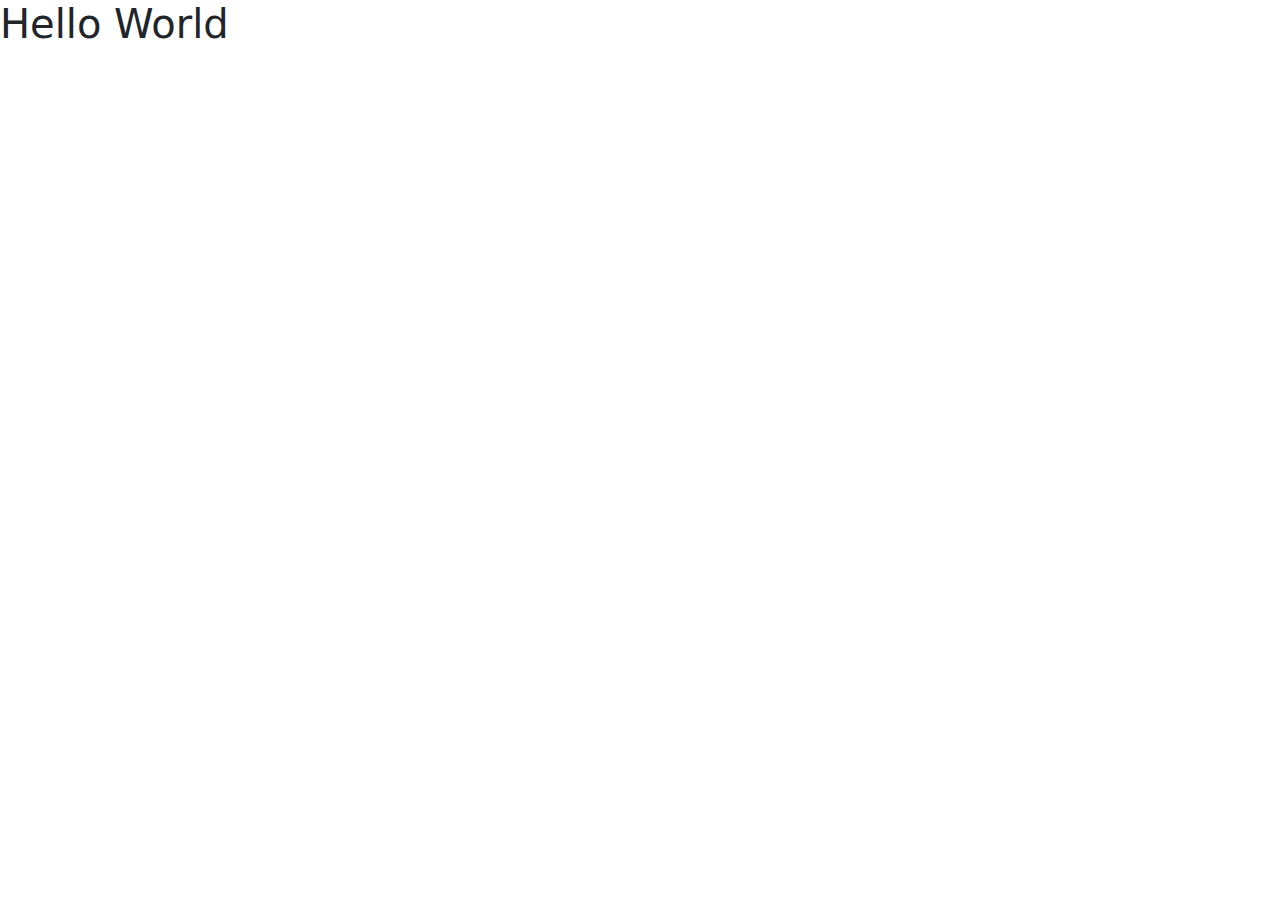
<file: 1_instalacao/1_compilado/index.html>
<!DOCTYPE html>
<html lang="pt-br">

<head>
    <meta charset="UTF-8">
    <meta name="viewport" content="width=device-width, initial-scale=1.0">
    <title>Bootstrap</title>
    <link rel="stylesheet" href="css/bootstrap.css">
</head>

<body>

<h1>Hello World</h1>
<script src="js/bootstrap.bundle.js"></script>
<script src="js/bootstrap.min.js"></script>

</body>

</html>
</file>
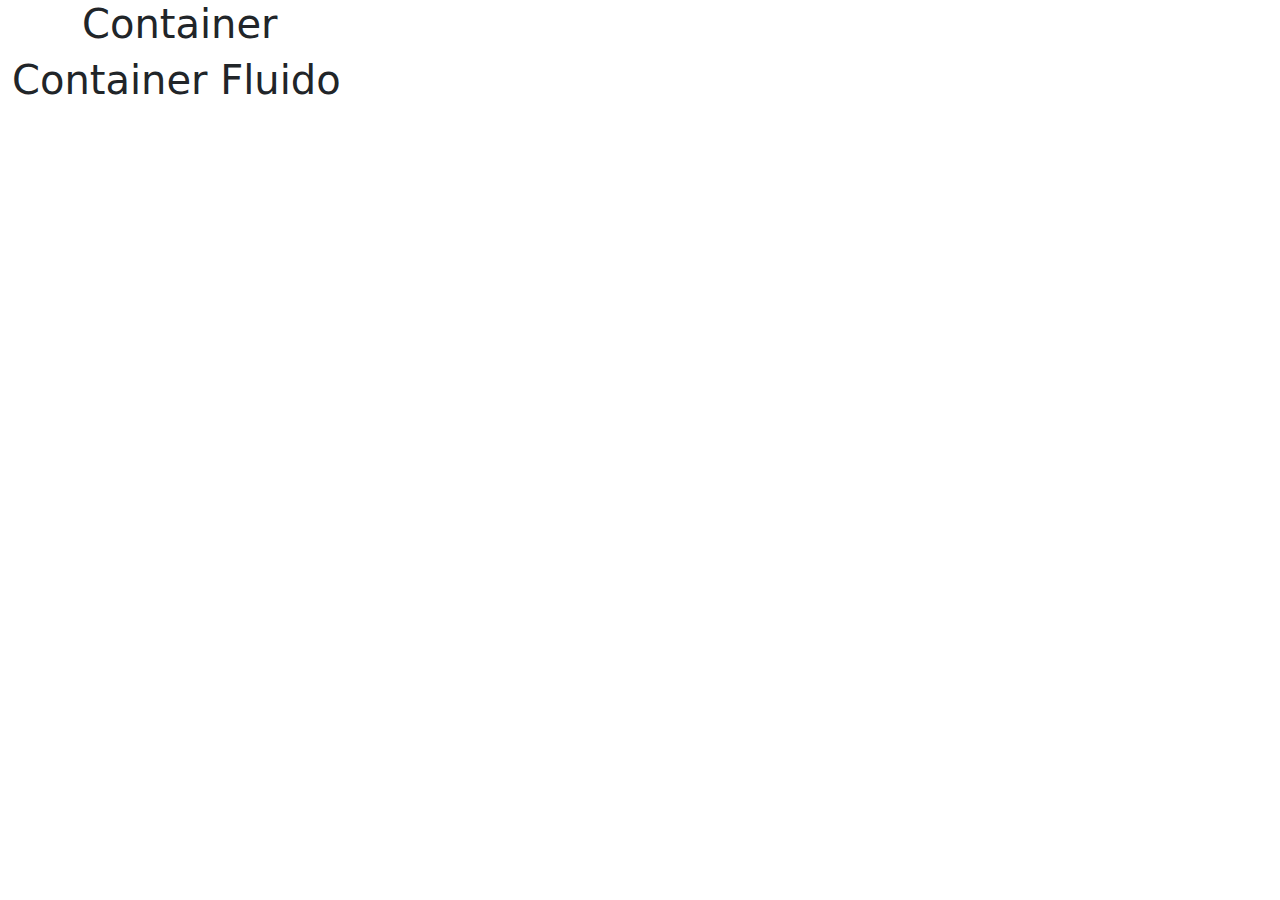
<file: 2_layout/1_container/index.html>
<!DOCTYPE html>
<html lang="pt-br">

<head>
    <meta charset="UTF-8">
    <meta name="viewport" content="width=device-width, initial-scale=1.0">
    <title>Document</title>
    <link href="https://cdn.jsdelivr.net/npm/bootstrap@5.3.3/dist/css/bootstrap.min.css" rel="stylesheet"
        integrity="sha384-QWTKZyjpPEjISv5WaRU9OFeRpok6YctnYmDr5pNlyT2bRjXh0JMhjY6hW+ALEwIH" crossorigin="anonymous">

</head>

<body>

    <div class="container">
        <h1>
            Container
        </h1>
    </div>
    <div class="container-fluid">
        <h1>
            Container Fluido
        </h1>
    </div>

    <script src="https://cdn.jsdelivr.net/npm/bootstrap@5.3.3/dist/js/bootstrap.bundle.min.js"
        integrity="sha384-YvpcrYf0tY3lHB60NNkmXc5s9fDVZLESaAA55NDzOxhy9GkcIdslK1eN7N6jIeHz"
        crossorigin="anonymous"></script>
</body>

</html>
</file>
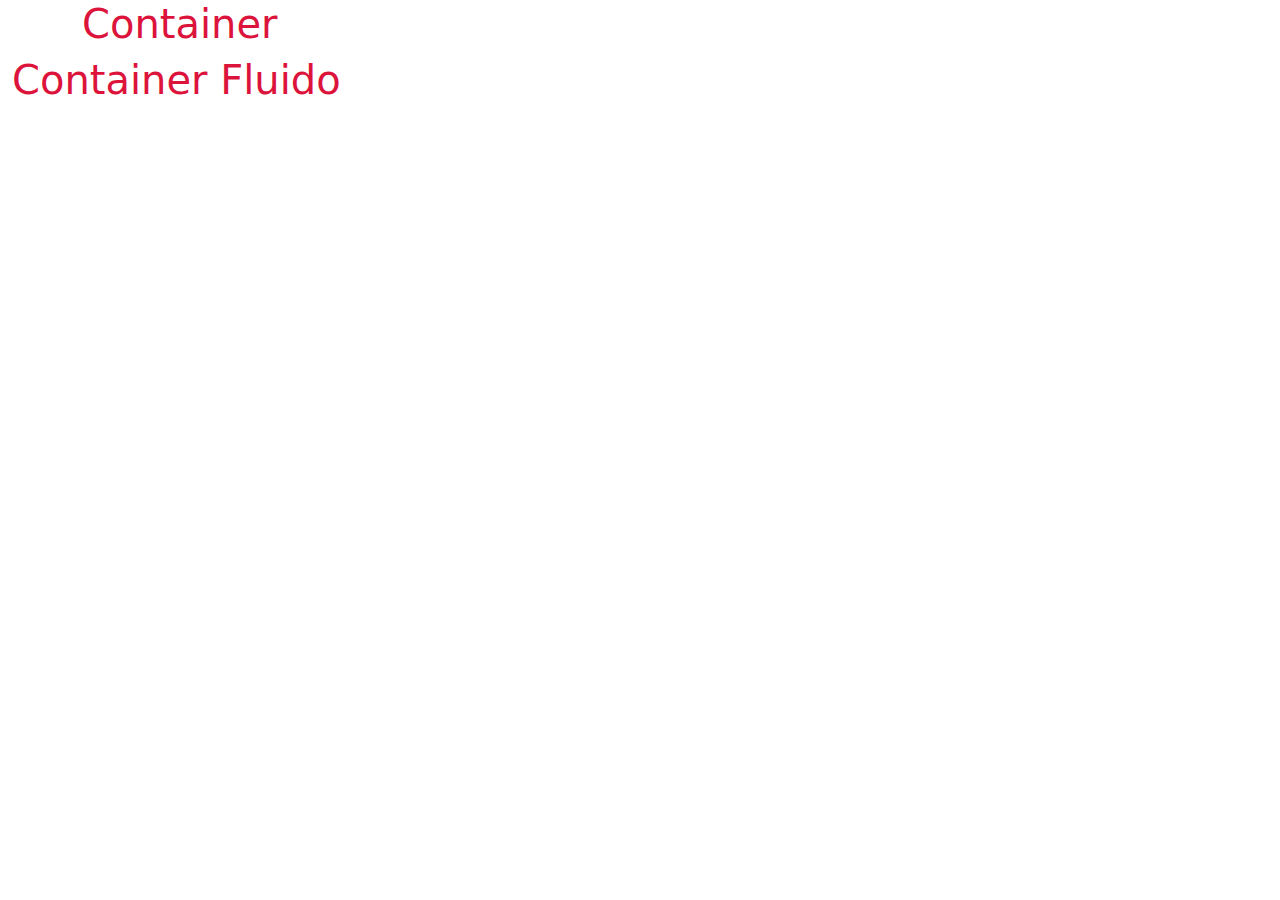
<file: 2_layout/2_mobile_first/index.html>
<!DOCTYPE html>
<html lang="pt-br">

<head>
    <meta charset="UTF-8">
    <meta name="viewport" content="width=device-width, initial-scale=1.0">
    <title>Document</title>
    <link href="https://cdn.jsdelivr.net/npm/bootstrap@5.3.3/dist/css/bootstrap.min.css" rel="stylesheet"
        integrity="sha384-QWTKZyjpPEjISv5WaRU9OFeRpok6YctnYmDr5pNlyT2bRjXh0JMhjY6hW+ALEwIH" crossorigin="anonymous">
    <link rel="stylesheet" href="style.css">

</head>

<body>

    <div class="container">
        <h1>
            Container
        </h1>
    </div>
    <div class="container-fluid">
        <h1>
            Container Fluido
        </h1>
    </div>

    <script src="https://cdn.jsdelivr.net/npm/bootstrap@5.3.3/dist/js/bootstrap.bundle.min.js"
        integrity="sha384-YvpcrYf0tY3lHB60NNkmXc5s9fDVZLESaAA55NDzOxhy9GkcIdslK1eN7N6jIeHz"
        crossorigin="anonymous"></script>
</body>

</html>
</file>
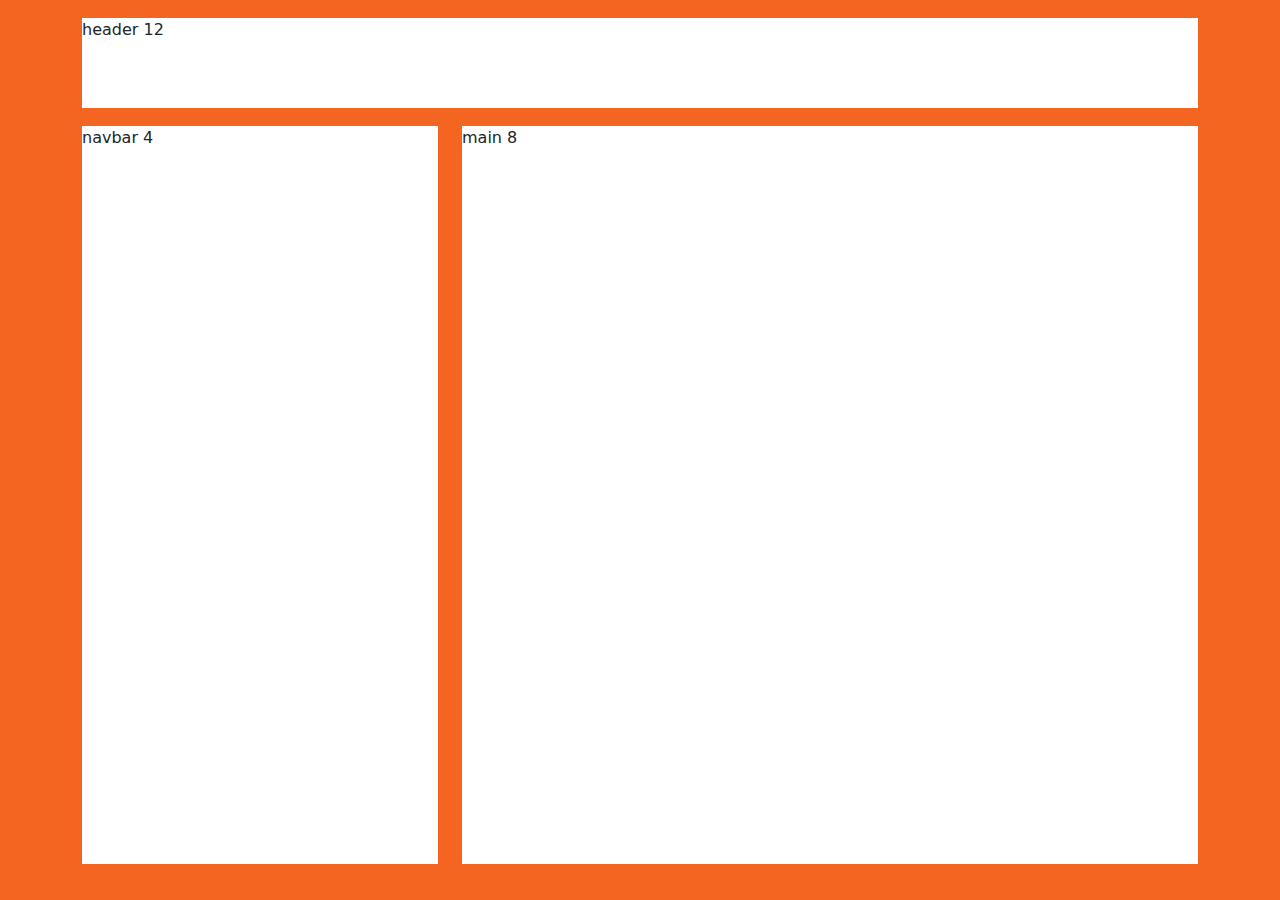
<file: 2_layout/3_grid_system/index.html>
<!DOCTYPE html>
<html lang="pt-br">

<head>
    <meta charset="UTF-8">
    <meta name="viewport" content="width=device-width, initial-scale=1.0">
    <title>Document</title>
    <link href="https://cdn.jsdelivr.net/npm/bootstrap@5.3.3/dist/css/bootstrap.min.css" rel="stylesheet"
        integrity="sha384-QWTKZyjpPEjISv5WaRU9OFeRpok6YctnYmDr5pNlyT2bRjXh0JMhjY6hW+ALEwIH" crossorigin="anonymous">
    <link rel="stylesheet" href="style.css">

</head>

<body>

    <div class="container">
        <div class="row">
            <div class="col-12">
                <header>
                    header 12
                </header>
            </div>
        </div>
        <div class="row">
            <div class="col-4">
                <nav>navbar 4</nav>
            </div>
            <div class="col-8">
                <main>main 8</main>
            </div>
        </div>
    </div>

    <script src="https://cdn.jsdelivr.net/npm/bootstrap@5.3.3/dist/js/bootstrap.bundle.min.js"
        integrity="sha384-YvpcrYf0tY3lHB60NNkmXc5s9fDVZLESaAA55NDzOxhy9GkcIdslK1eN7N6jIeHz"
        crossorigin="anonymous"></script>
</body>

</html>
</file>
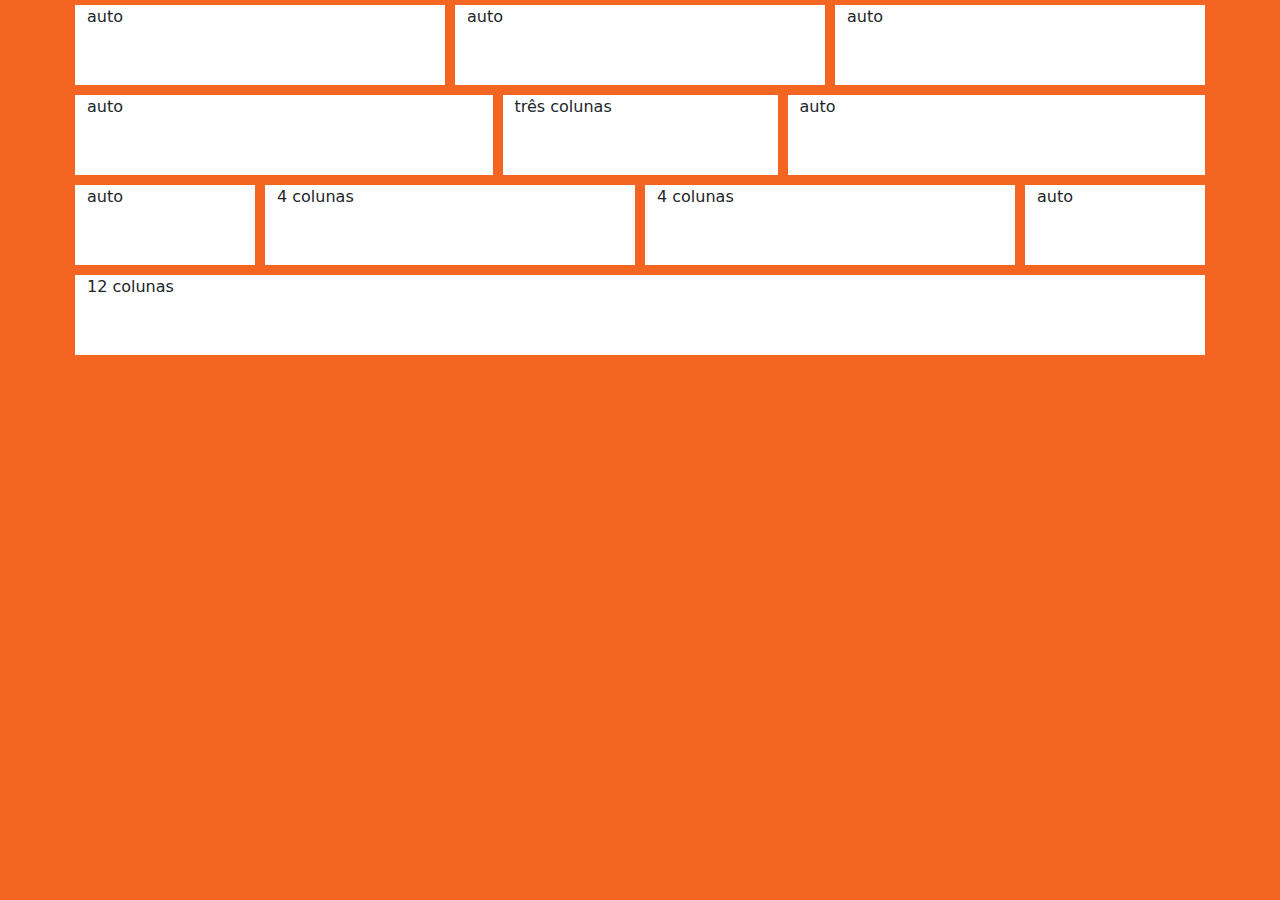
<file: 2_layout/4_grid_system/index.html>
<!DOCTYPE html>
<html lang="pt-br">

<head>
    <meta charset="UTF-8">
    <meta name="viewport" content="width=device-width, initial-scale=1.0">
    <title>Document</title>
    <link href="https://cdn.jsdelivr.net/npm/bootstrap@5.3.3/dist/css/bootstrap.min.css" rel="stylesheet"
        integrity="sha384-QWTKZyjpPEjISv5WaRU9OFeRpok6YctnYmDr5pNlyT2bRjXh0JMhjY6hW+ALEwIH" crossorigin="anonymous">
    <link rel="stylesheet" href="style.css">

</head>

<body>

    <div class="container">

        <div class="row">
            <div class="col">auto</div>
            <div class="col">auto</div>
            <div class="col">auto</div>
        </div>
        <div class="row">
            <div class="col">auto</div>
            <div class="col-3">três colunas</div>
            <div class="col">auto</div>
        </div>
        <div class="row">
            <div class="col">auto</div>
            <div class="col-4">4 colunas</div>
            <div class="col-4">4 colunas</div>
            <div class="col">auto</div>
        </div>
        <div class="row">
            <div class="col-12">12 colunas</div>
        </div>
    </div>

    <script src="https://cdn.jsdelivr.net/npm/bootstrap@5.3.3/dist/js/bootstrap.bundle.min.js"
        integrity="sha384-YvpcrYf0tY3lHB60NNkmXc5s9fDVZLESaAA55NDzOxhy9GkcIdslK1eN7N6jIeHz"
        crossorigin="anonymous"></script>
</body>

</html>
</file>
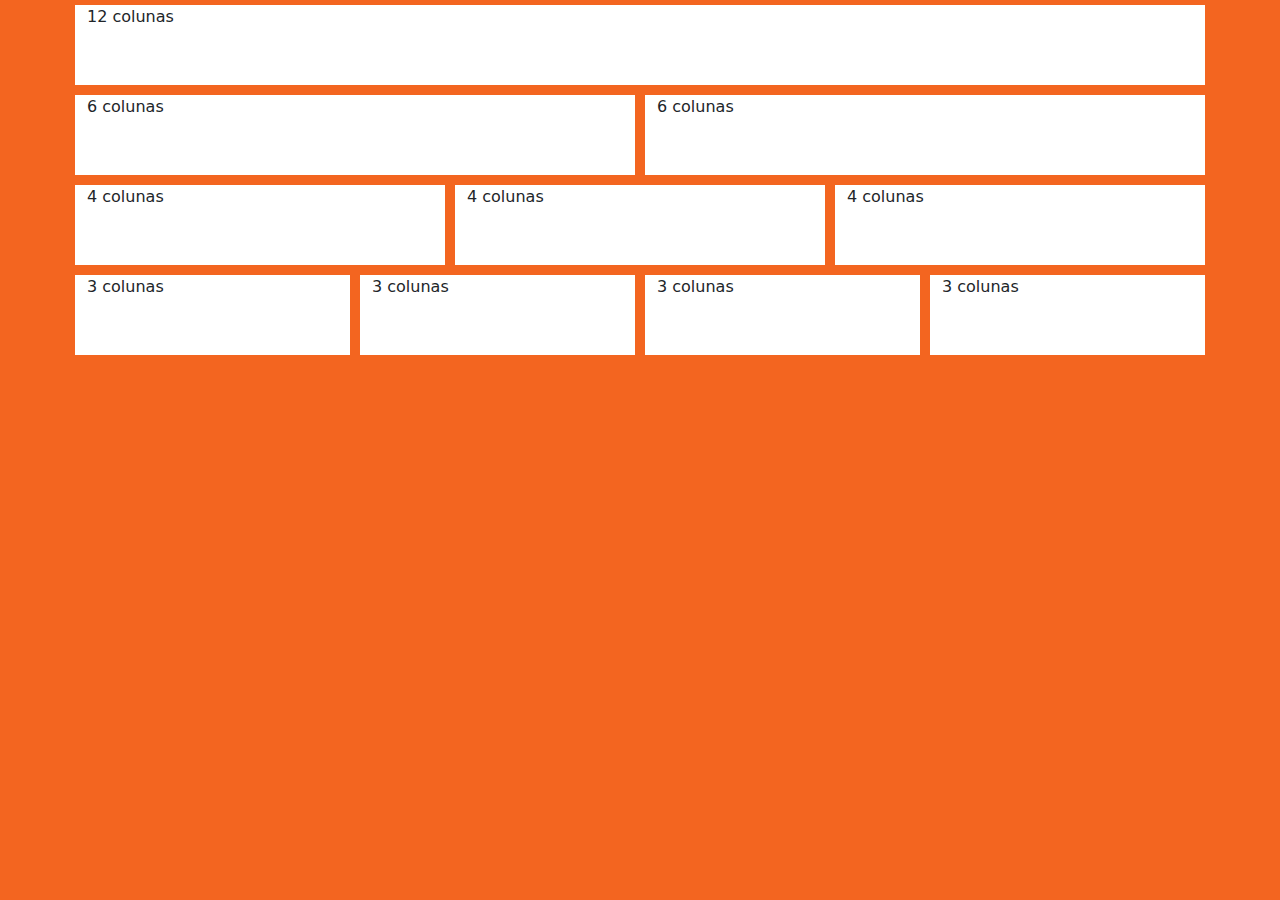
<file: 2_layout/5_grid_system/index.html>
<!DOCTYPE html>
<html lang="pt-br">

<head>
    <meta charset="UTF-8">
    <meta name="viewport" content="width=device-width, initial-scale=1.0">
    <title>Document</title>
    <link href="https://cdn.jsdelivr.net/npm/bootstrap@5.3.3/dist/css/bootstrap.min.css" rel="stylesheet"
        integrity="sha384-QWTKZyjpPEjISv5WaRU9OFeRpok6YctnYmDr5pNlyT2bRjXh0JMhjY6hW+ALEwIH" crossorigin="anonymous">
    <link rel="stylesheet" href="style.css">

</head>

<body>

    <div class="container">

        <div class="row">
            <div class="col-12">12 colunas</div>
        </div>
        <div class="row">
            <div class="col-6">6 colunas</div>
            <div class="col-6">6 colunas</div>
        </div>
        <div class="row">
            <div class="col-4">4 colunas</div>
            <div class="col-4">4 colunas</div>
            <div class="col-4">4 colunas</div>
        </div>
        <div class="row">
            <div class="col-3">3 colunas</div>
            <div class="col-3">3 colunas</div>
            <div class="col-3">3 colunas</div>
            <div class="col-3">3 colunas</div>
        </div>
    </div>

    <script src="https://cdn.jsdelivr.net/npm/bootstrap@5.3.3/dist/js/bootstrap.bundle.min.js"
        integrity="sha384-YvpcrYf0tY3lHB60NNkmXc5s9fDVZLESaAA55NDzOxhy9GkcIdslK1eN7N6jIeHz"
        crossorigin="anonymous"></script>
</body>

</html>
</file>
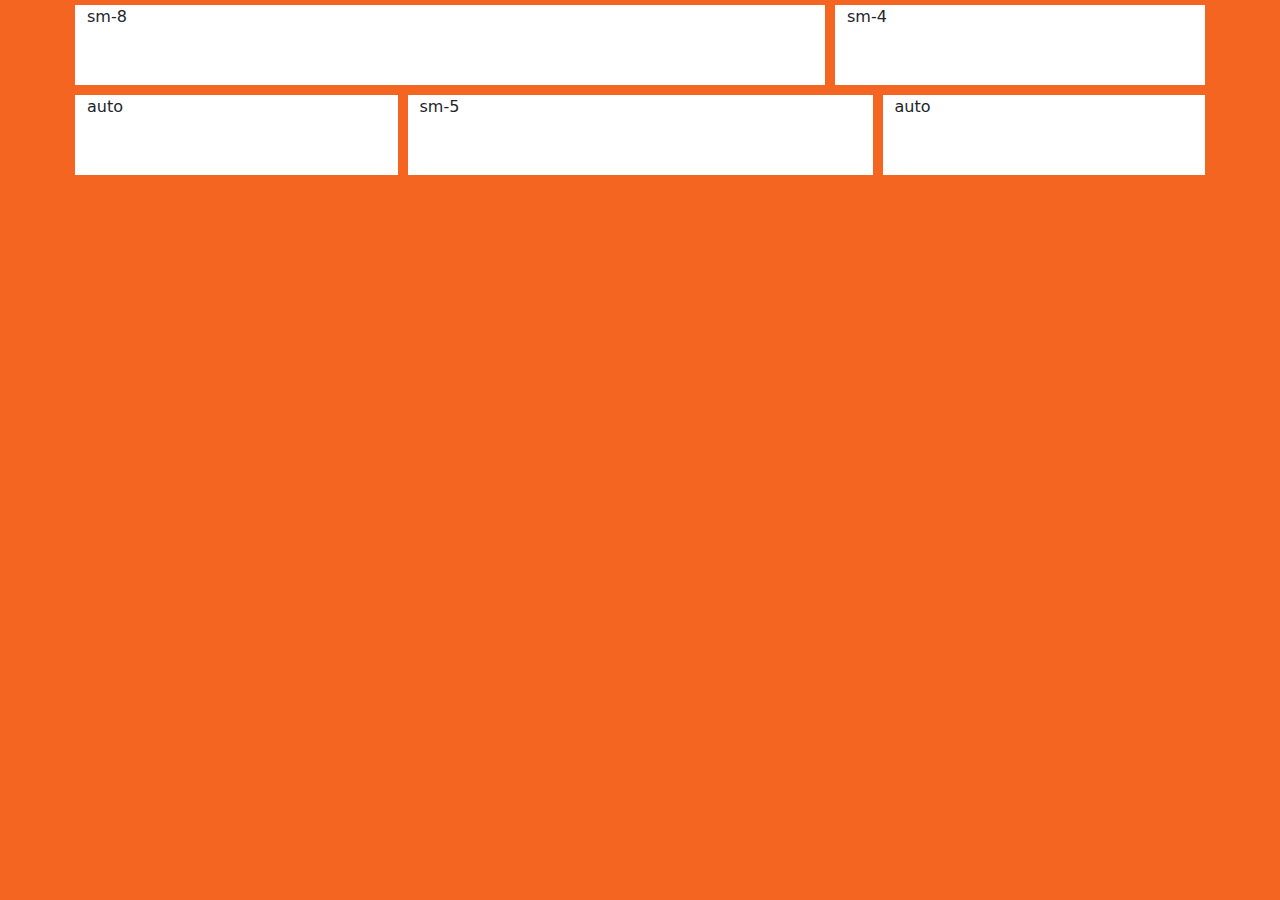
<file: 2_layout/6_grid_system_small/index.html>
<!DOCTYPE html>
<html lang="pt-br">

<head>
    <meta charset="UTF-8">
    <meta name="viewport" content="width=device-width, initial-scale=1.0">
    <title>Document</title>
    <link href="https://cdn.jsdelivr.net/npm/bootstrap@5.3.3/dist/css/bootstrap.min.css" rel="stylesheet"
        integrity="sha384-QWTKZyjpPEjISv5WaRU9OFeRpok6YctnYmDr5pNlyT2bRjXh0JMhjY6hW+ALEwIH" crossorigin="anonymous">
    <link rel="stylesheet" href="style.css">

</head>

<body>

    <div class="container">
<div class="row">
    <div class="col-sm-8">sm-8</div>
    <div class="col-sm-4">sm-4</div>
</div>
<div class="row">
    <div class="col">auto</div>
    <div class="col-sm-5">sm-5</div>
    <div class="col">auto</div>
</div>

    </div>

    <script src="https://cdn.jsdelivr.net/npm/bootstrap@5.3.3/dist/js/bootstrap.bundle.min.js"
        integrity="sha384-YvpcrYf0tY3lHB60NNkmXc5s9fDVZLESaAA55NDzOxhy9GkcIdslK1eN7N6jIeHz"
        crossorigin="anonymous"></script>
</body>

</html>
</file>
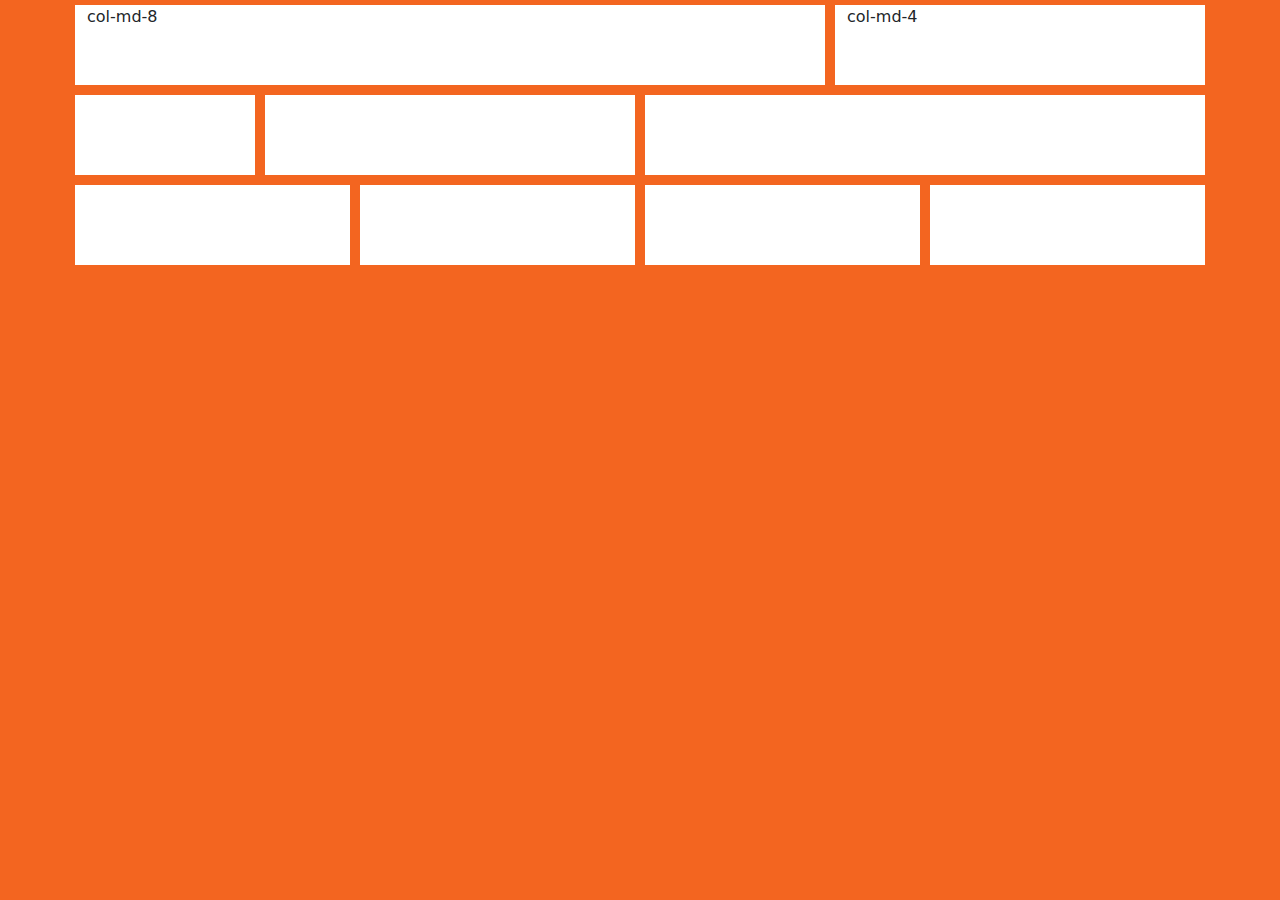
<file: 2_layout/7_grid_system_mobile/index.html>
<!DOCTYPE html>
<html lang="pt-br">

<head>
    <meta charset="UTF-8">
    <meta name="viewport" content="width=device-width, initial-scale=1.0">
    <title>Document</title>
    <link href="https://cdn.jsdelivr.net/npm/bootstrap@5.3.3/dist/css/bootstrap.min.css" rel="stylesheet"
        integrity="sha384-QWTKZyjpPEjISv5WaRU9OFeRpok6YctnYmDr5pNlyT2bRjXh0JMhjY6hW+ALEwIH" crossorigin="anonymous">
    <link rel="stylesheet" href="style.css">

</head>

<body>

    <div class="container">
<div class="row">
    <div class="col col-md-8">col-md-8</div>
    <div class="col col-md-4">col-md-4</div>
</div>
<div class="row">
    <div class="col-5 col-md-2"></div>
    <div class="col-2 col-md-4"></div>
    <div class="col-5 col-md-6"></div>
</div>
<div class="row">
    <div class="col-4 col-sm-2 col-md-3"></div>
    <div class="col-4 col-sm-2 col-md-3"></div>
    <div class="col-2 col-sm-4 col-md-3"></div>
    <div class="col-2 col-sm-4 col-md-3"></div>
</div>
    </div>

    <script src="https://cdn.jsdelivr.net/npm/bootstrap@5.3.3/dist/js/bootstrap.bundle.min.js"
        integrity="sha384-YvpcrYf0tY3lHB60NNkmXc5s9fDVZLESaAA55NDzOxhy9GkcIdslK1eN7N6jIeHz"
        crossorigin="anonymous"></script>
</body>

</html>
</file>
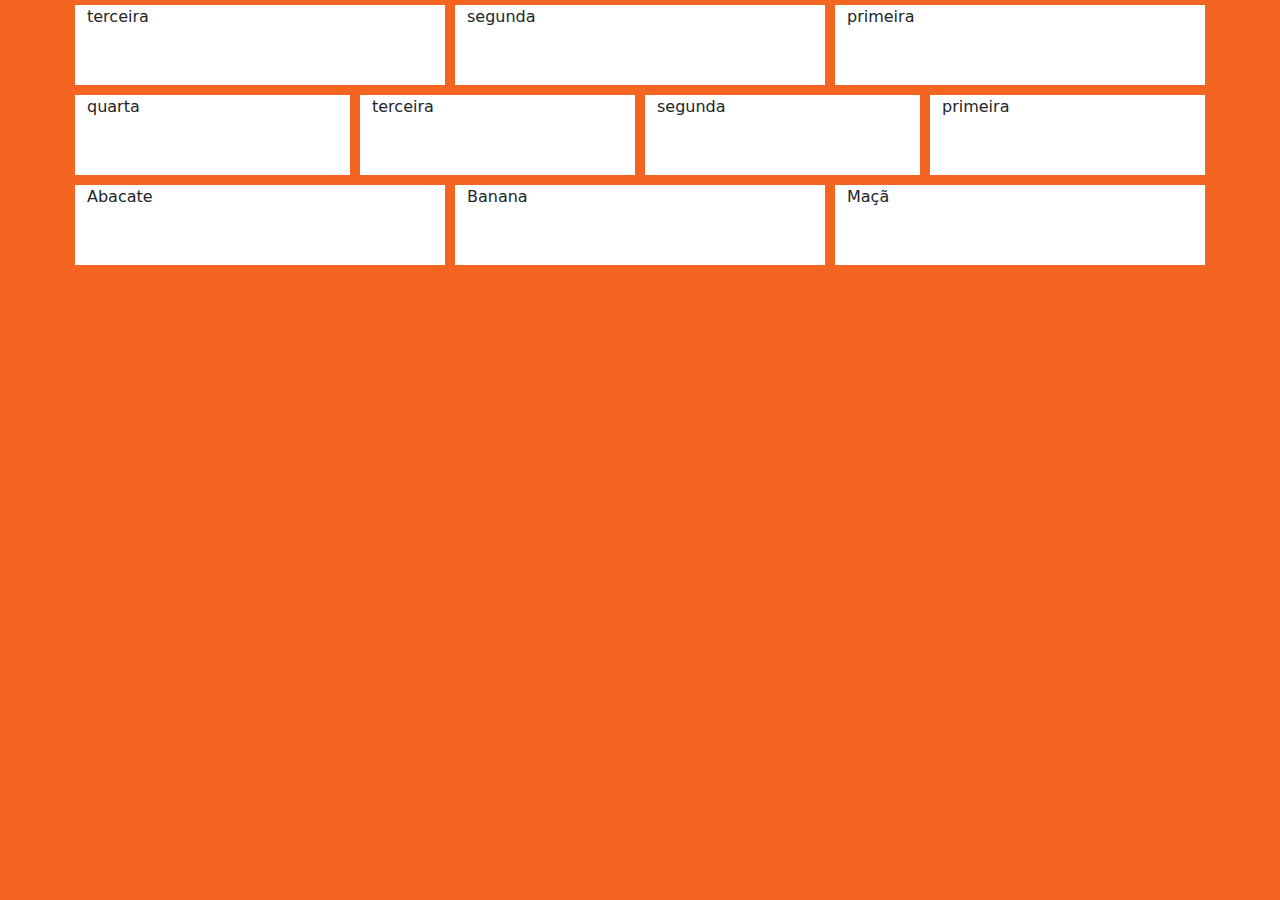
<file: 2_layout/8_grid_system_order/index.html>
<!DOCTYPE html>
<html lang="pt-br">

<head>
    <meta charset="UTF-8">
    <meta name="viewport" content="width=device-width, initial-scale=1.0">
    <title>Document</title>
    <link href="https://cdn.jsdelivr.net/npm/bootstrap@5.3.3/dist/css/bootstrap.min.css" rel="stylesheet"
        integrity="sha384-QWTKZyjpPEjISv5WaRU9OFeRpok6YctnYmDr5pNlyT2bRjXh0JMhjY6hW+ALEwIH" crossorigin="anonymous">
    <link rel="stylesheet" href="style.css">

</head>

<body>

    <div class="container">
        <div class="row">
            <!-- order: ordena a partir da resolução -->
            <div class="col order-sm-3">primeira</div>
            <div class="col order-sm-2">segunda</div>
            <div class="col order-sm-1">terceira</div>
        </div>
        <div class="row">
            <div class="col order-sm-4">primeira</div>
            <div class="col order-sm-3">segunda</div>
            <div class="col order-sm-2">terceira</div>
            <div class="col order-sm-1">quarta</div>
        </div>
        <div class="row">
            <div class="col order-sm-1 order-md-2 order-lg-3">Maçã</div>
            <div class="col order-sm-2 order-md-1 order-lg-2">Banana</div>
            <div class="col order-sm-3 order-md-3 order-lg-1">Abacate</div>
        </div>
    </div>

    <script src="https://cdn.jsdelivr.net/npm/bootstrap@5.3.3/dist/js/bootstrap.bundle.min.js"
        integrity="sha384-YvpcrYf0tY3lHB60NNkmXc5s9fDVZLESaAA55NDzOxhy9GkcIdslK1eN7N6jIeHz"
        crossorigin="anonymous"></script>
</body>

</html>
</file>
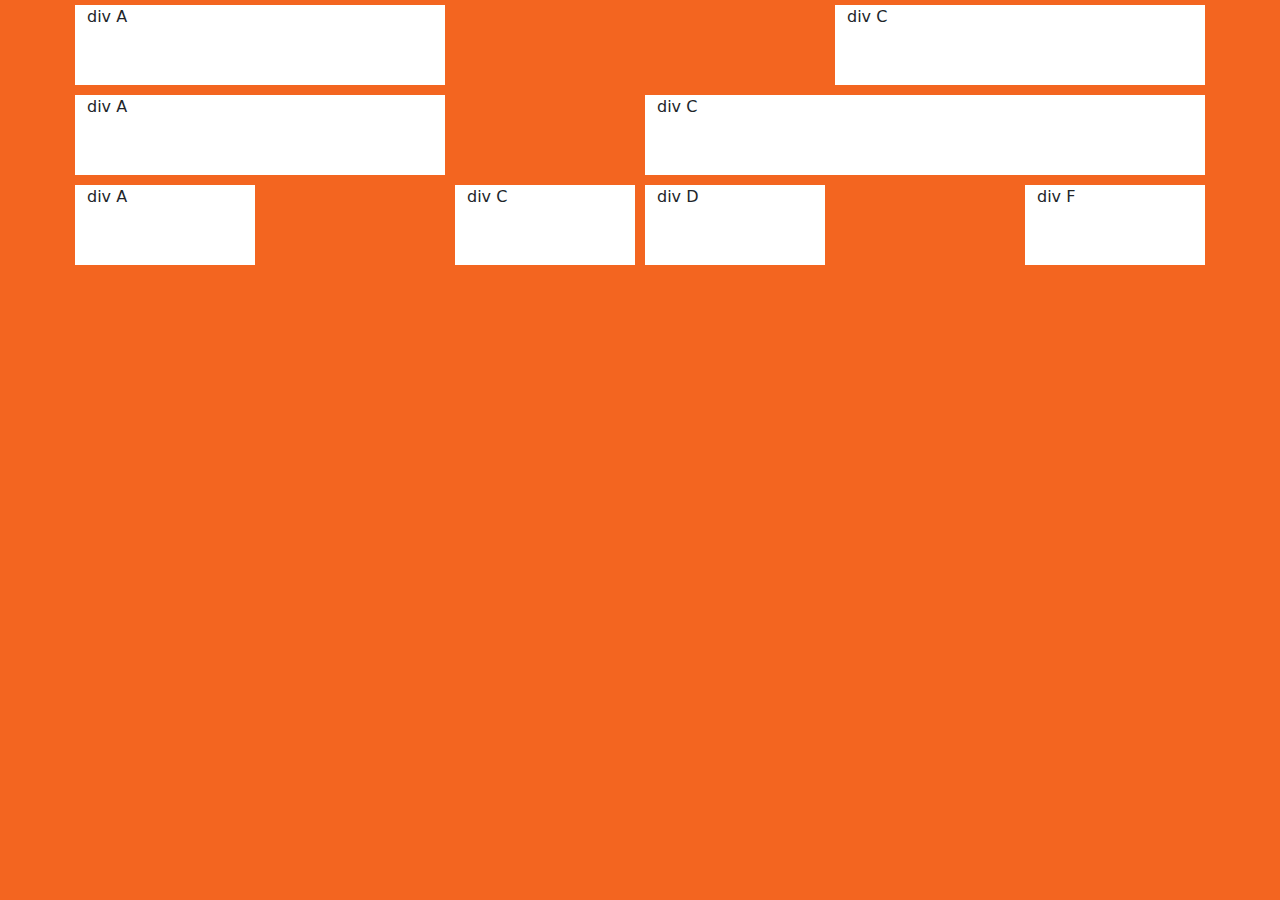
<file: 2_layout/9_grid_system_offset/index.html>
<!DOCTYPE html>
<html lang="pt-br">

<head>
    <meta charset="UTF-8">
    <meta name="viewport" content="width=device-width, initial-scale=1.0">
    <title>Document</title>
    <link href="https://cdn.jsdelivr.net/npm/bootstrap@5.3.3/dist/css/bootstrap.min.css" rel="stylesheet"
        integrity="sha384-QWTKZyjpPEjISv5WaRU9OFeRpok6YctnYmDr5pNlyT2bRjXh0JMhjY6hW+ALEwIH" crossorigin="anonymous">
    <link rel="stylesheet" href="style.css">

</head>

<body>

    <div class="container">
        <!-- offset: ocupa o espaço de uma div fantasma-->
        <div class="row">
            <div class="col-sm-4">div A</div>
            <div class="col-sm-4 offset-sm-4">div C</div>
        </div>
        <div class="row">
            <div class="col-lg-4">div A</div>
            <div class="col-lg-6 offset-2">div C</div>
        </div>
        <div class="row">
            <div class="col-md-2">div A</div>
            <div class="col-md-2 offset-md-2">div C</div>
            <div class="col-md-2">div D</div>
            <div class="col-md-2 offset-md-2">div F</div>

        </div>
    </div>

    <script src="https://cdn.jsdelivr.net/npm/bootstrap@5.3.3/dist/js/bootstrap.bundle.min.js"
        integrity="sha384-YvpcrYf0tY3lHB60NNkmXc5s9fDVZLESaAA55NDzOxhy9GkcIdslK1eN7N6jIeHz"
        crossorigin="anonymous"></script>
</body>

</html>
</file>
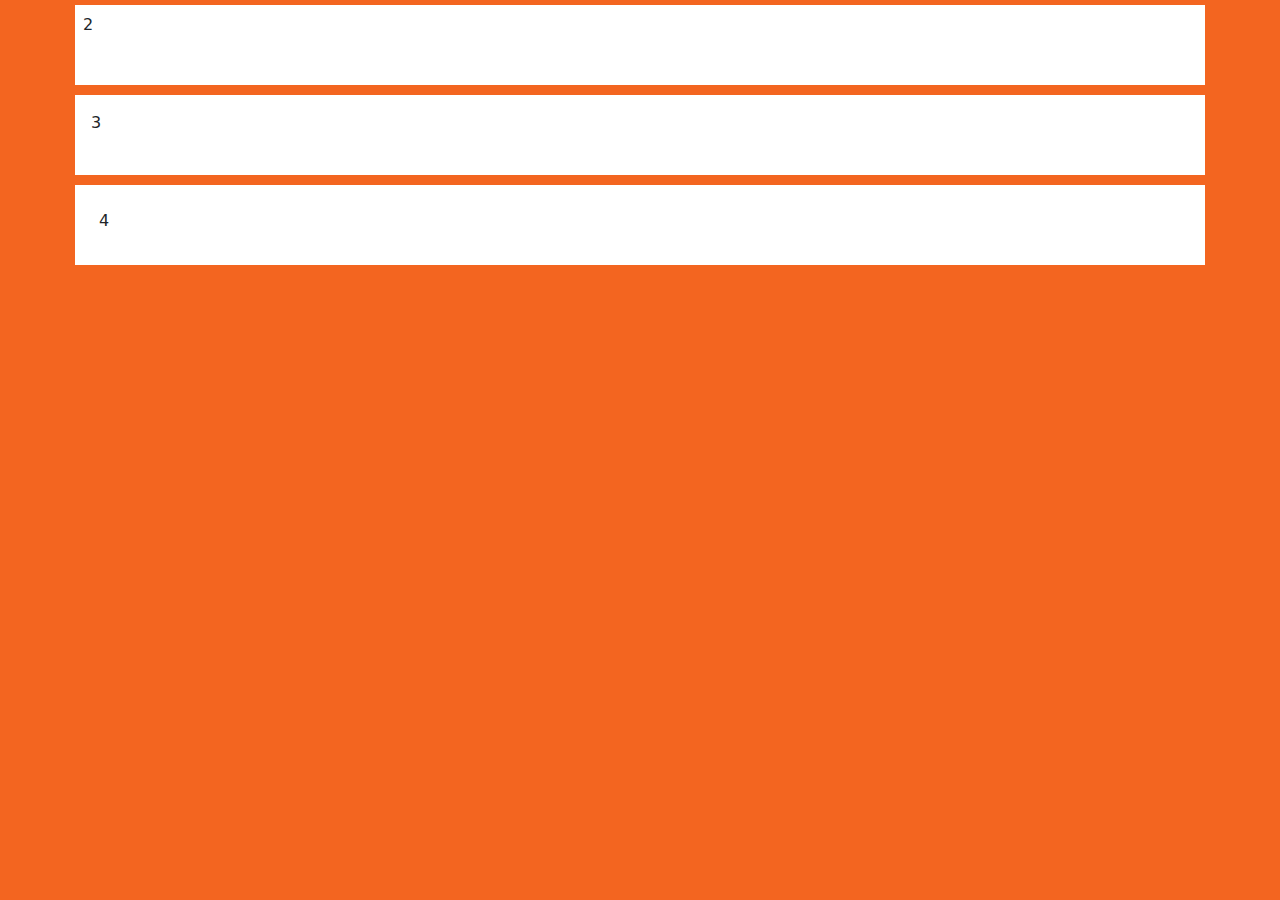
<file: 3_flexbox/1_introducao_flexbox/index.html>
<!DOCTYPE html>
<html lang="pt-br">

<head>
    <meta charset="UTF-8">
    <meta name="viewport" content="width=device-width, initial-scale=1.0">
    <title>Document</title>
    <link href="https://cdn.jsdelivr.net/npm/bootstrap@5.3.3/dist/css/bootstrap.min.css" rel="stylesheet"
        integrity="sha384-QWTKZyjpPEjISv5WaRU9OFeRpok6YctnYmDr5pNlyT2bRjXh0JMhjY6hW+ALEwIH" crossorigin="anonymous">
    <link rel="stylesheet" href="style.css">

</head>

<body>

    <div class="container">
        <div class="d-flex row"><!-- Abre o flexbox -->
            <!-- p: padding espaçamento interno -->
            <div class="p-2">2</div>
            <div class="p-3">3</div>
            <div class="p-4">4</div>
        </div>
    </div>

    <script src="https://cdn.jsdelivr.net/npm/bootstrap@5.3.3/dist/js/bootstrap.bundle.min.js"
        integrity="sha384-YvpcrYf0tY3lHB60NNkmXc5s9fDVZLESaAA55NDzOxhy9GkcIdslK1eN7N6jIeHz"
        crossorigin="anonymous"></script>
</body>

</html>
</file>
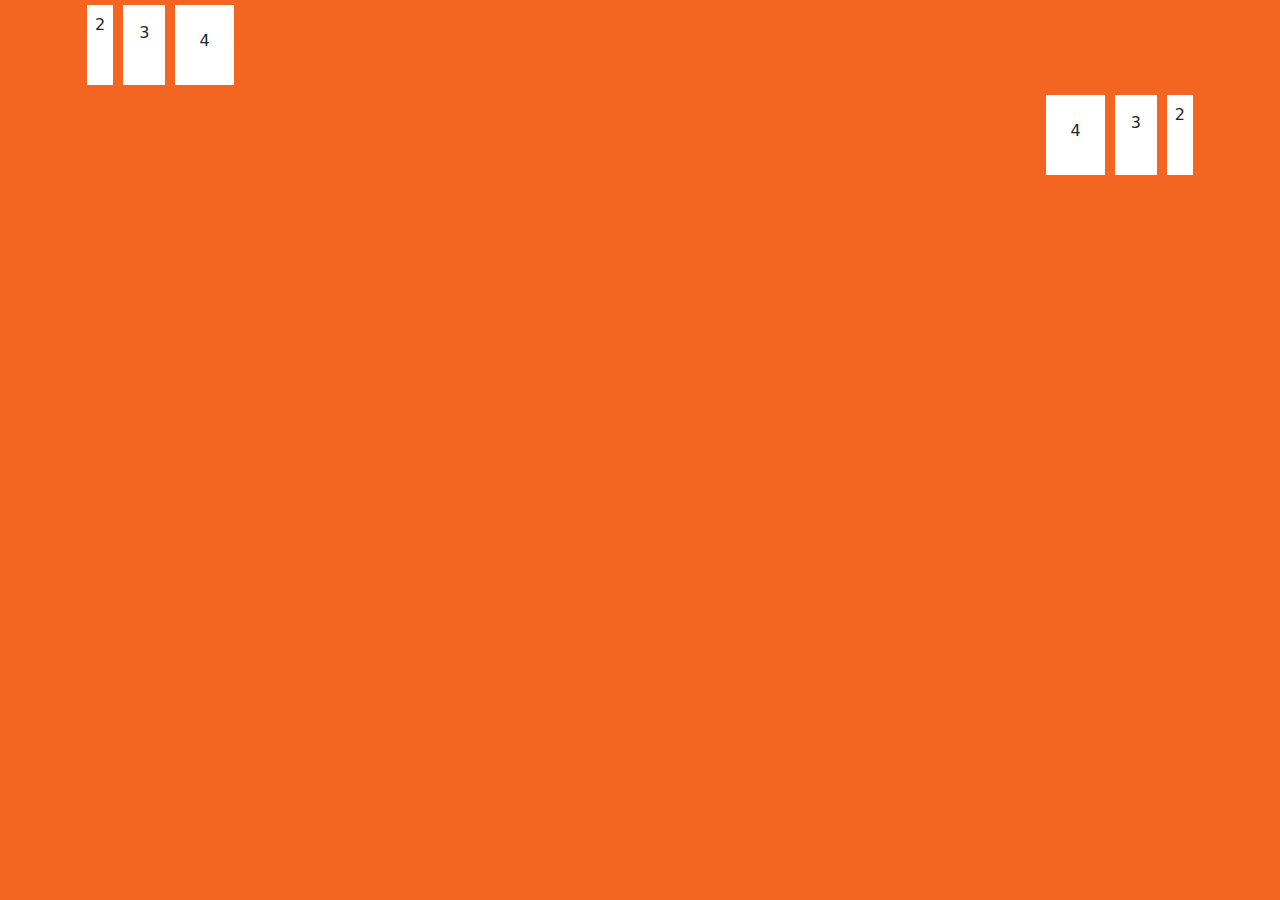
<file: 3_flexbox/2_flexrow_x/index.html>
<!DOCTYPE html>
<html lang="pt-br">

<head>
    <meta charset="UTF-8">
    <meta name="viewport" content="width=device-width, initial-scale=1.0">
    <title>Document</title>
    <link href="https://cdn.jsdelivr.net/npm/bootstrap@5.3.3/dist/css/bootstrap.min.css" rel="stylesheet"
        integrity="sha384-QWTKZyjpPEjISv5WaRU9OFeRpok6YctnYmDr5pNlyT2bRjXh0JMhjY6hW+ALEwIH" crossorigin="anonymous">
    <link rel="stylesheet" href="style.css">

</head>

<body>

    <div class="container">
        <div class="d-flex flex-row">
            <!-- flex row: por padrão alinha para esquerda-->
            <div class="p-2">2</div>
            <div class="p-3">3</div>
            <div class="p-4">4</div>
        </div>
        <div class="d-flex flex-row-reverse">
            <!-- acima da resolução sm ativa o reverse-->
            <div class="p-2">2</div>
            <div class="p-3">3</div>
            <div class="p-4">4</div>
        </div>

    </div>

    <script src="https://cdn.jsdelivr.net/npm/bootstrap@5.3.3/dist/js/bootstrap.bundle.min.js"
        integrity="sha384-YvpcrYf0tY3lHB60NNkmXc5s9fDVZLESaAA55NDzOxhy9GkcIdslK1eN7N6jIeHz"
        crossorigin="anonymous"></script>
</body>

</html>
</file>
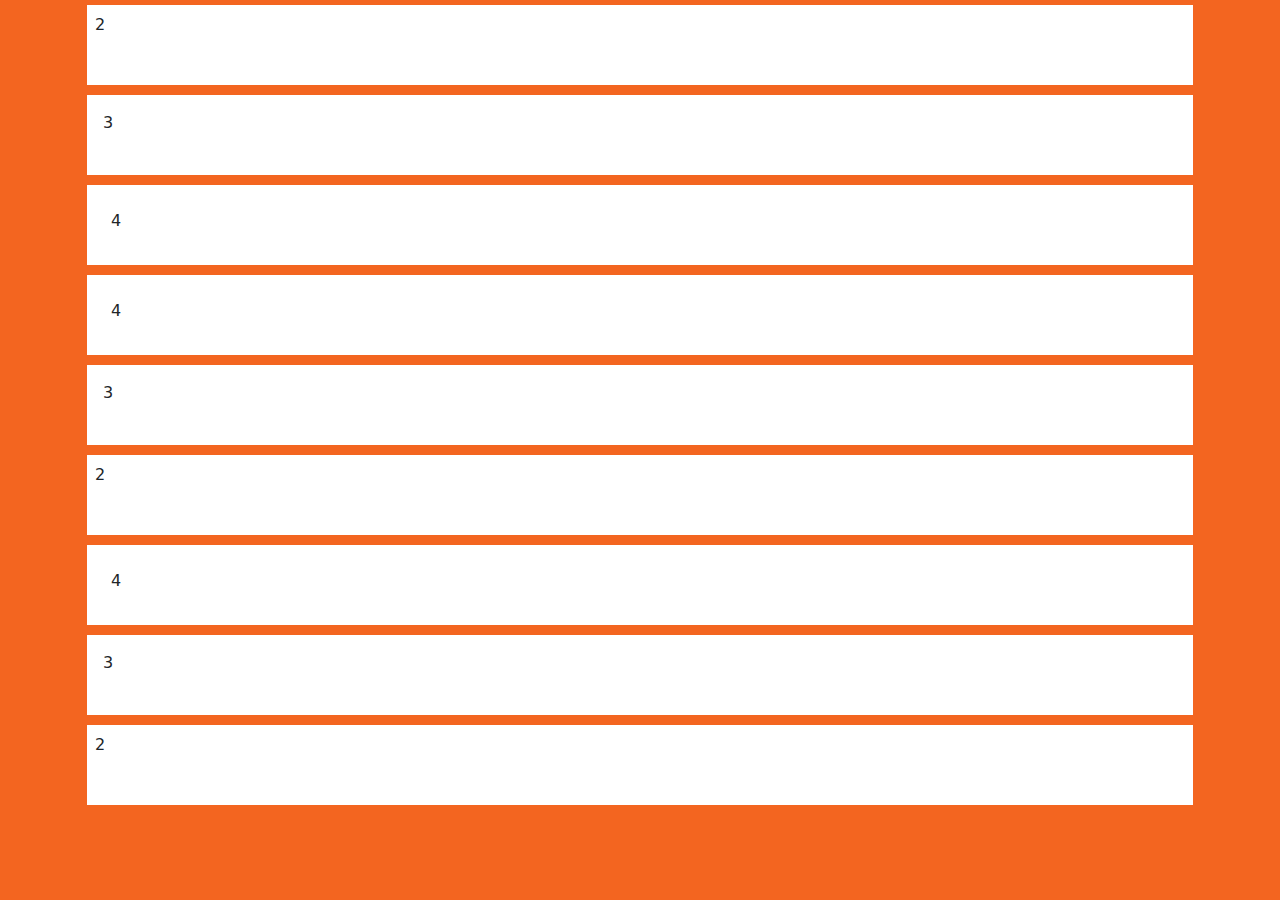
<file: 3_flexbox/3_flexrow_y/index.html>
<!DOCTYPE html>
<html lang="pt-br">

<head>
    <meta charset="UTF-8">
    <meta name="viewport" content="width=device-width, initial-scale=1.0">
    <title>Document</title>
    <link href="https://cdn.jsdelivr.net/npm/bootstrap@5.3.3/dist/css/bootstrap.min.css" rel="stylesheet"
        integrity="sha384-QWTKZyjpPEjISv5WaRU9OFeRpok6YctnYmDr5pNlyT2bRjXh0JMhjY6hW+ALEwIH" crossorigin="anonymous">
    <link rel="stylesheet" href="style.css">

</head>

<body>

    <div class="container">
        <div class="d-flex flex-column">
            <div class="p-2">2</div>
            <div class="p-3">3</div>
            <div class="p-4">4</div>
        </div>
        <div class="d-flex flex-column-reverse">
            <div class="p-2">2</div>
            <div class="p-3">3</div>
            <div class="p-4">4</div>
        </div>
        <div class="d-flex flex-md-column-reverse">
            <div class="p-2">2</div>
            <div class="p-3">3</div>
            <div class="p-4">4</div>
        </div>
    </div>

    <script src="https://cdn.jsdelivr.net/npm/bootstrap@5.3.3/dist/js/bootstrap.bundle.min.js"
        integrity="sha384-YvpcrYf0tY3lHB60NNkmXc5s9fDVZLESaAA55NDzOxhy9GkcIdslK1eN7N6jIeHz"
        crossorigin="anonymous"></script>
</body>

</html>
</file>
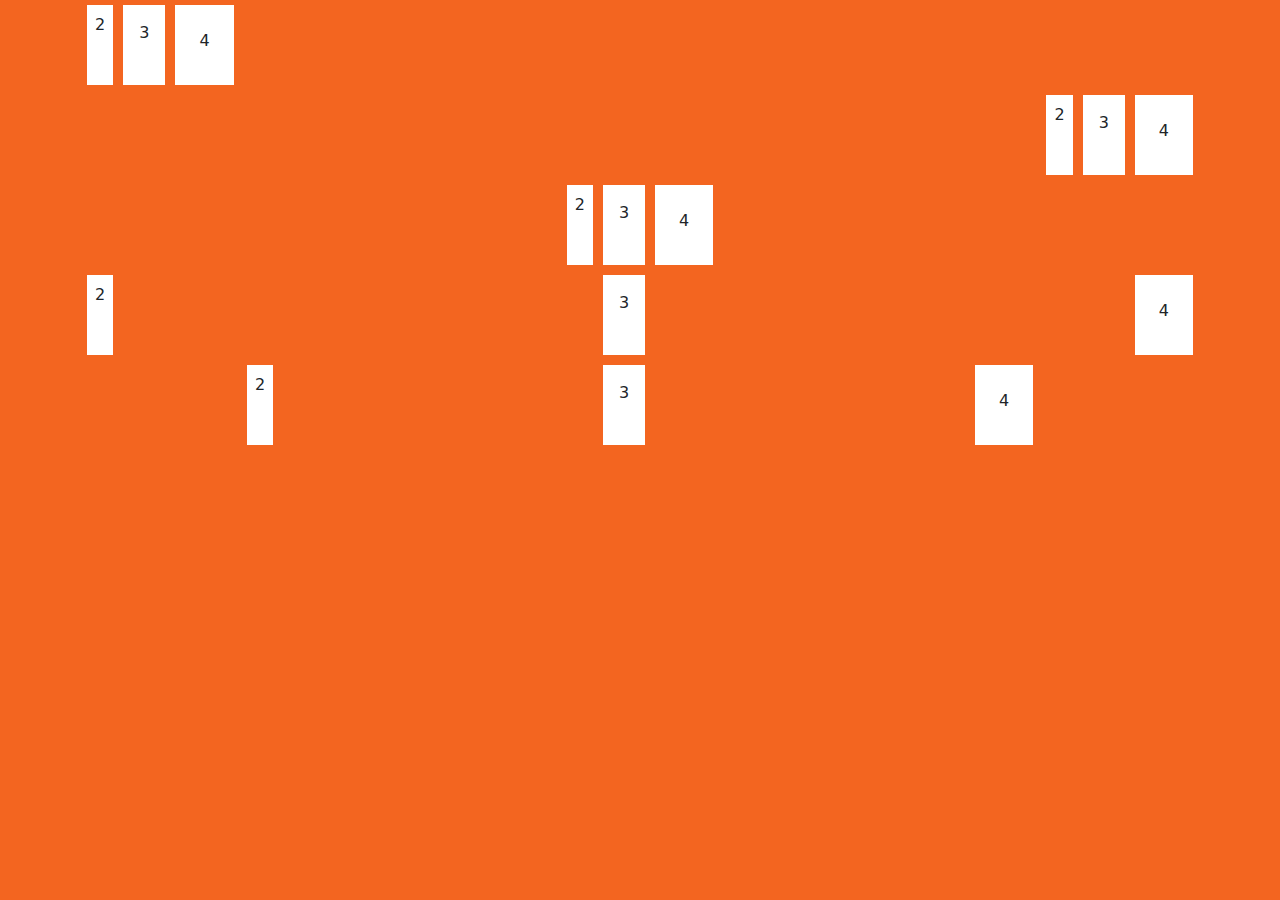
<file: 3_flexbox/4_flex_justify_content/index.html>
<!DOCTYPE html>
<html lang="pt-br">

<head>
    <meta charset="UTF-8">
    <meta name="viewport" content="width=device-width, initial-scale=1.0">
    <title>Document</title>
    <link href="https://cdn.jsdelivr.net/npm/bootstrap@5.3.3/dist/css/bootstrap.min.css" rel="stylesheet"
        integrity="sha384-QWTKZyjpPEjISv5WaRU9OFeRpok6YctnYmDr5pNlyT2bRjXh0JMhjY6hW+ALEwIH" crossorigin="anonymous">
    <link rel="stylesheet" href="style.css">

</head>

<body>

    <div class="container">
        <div class="d-flex justify-content-start">
            <!-- conteúdo inicio / esquerda -->
            <div class="p-2">2</div>
            <div class="p-3">3</div>
            <div class="p-4">4</div>
        </div>
        
        <div class="d-flex justify-content-sm-end">
            <!-- conteúdo final / direita -->
            <div class="p-2">2</div>
            <div class="p-3">3</div>
            <div class="p-4">4</div>
        </div>
        <div class="d-flex justify-content-center">
            <!-- centros -->
            <div class="p-2">2</div>
            <div class="p-3">3</div>
            <div class="p-4">4</div>
        </div>
        <div class="d-flex justify-content-between">
            <!-- entre -->
            <div class="p-2">2</div>
            <div class="p-3">3</div>
            <div class="p-4">4</div>
        </div>
        <div class="d-flex justify-content-around">
            <!-- envolta -->
            <div class="p-2">2</div>
            <div class="p-3">3</div>
            <div class="p-4">4</div>
        </div>
    </div>

    <script src="https://cdn.jsdelivr.net/npm/bootstrap@5.3.3/dist/js/bootstrap.bundle.min.js"
        integrity="sha384-YvpcrYf0tY3lHB60NNkmXc5s9fDVZLESaAA55NDzOxhy9GkcIdslK1eN7N6jIeHz"
        crossorigin="anonymous"></script>
</body>

</html>
</file>
<file: 2_layout/2_mobile_first/style.css>
h1 { /* celular pequeno */
    color: black;
}

@media (min-width: 576px) { /* celular */
    h1 {
        color:darkorange;
    }
}

@media (min-width: 768px) { /* tablet */
    h1 {
        color: blue;
    }
}

@media (min-width: 992px) { /* laptop */
    h1 {
        color: greenyellow;
    }
}

@media (min-width: 1200px) { /* desktop */
    h1 {
        color: crimson;
    }
}
</file>
<file: 2_layout/3_grid_system/style.css>
body {
    background-color: #F36520;
}

header {
    margin: 2vh auto;
}

header, nav, main {
    background-color: #fff;
    min-height: 10vh;
}

nav, main {
    min-height: 82vh;
}
</file>
<file: 2_layout/4_grid_system/style.css>
body {
    background-color: #F36520;
}

header {
    margin: 2vh auto;
}

header, nav, main, .row div {
    background-color: #fff;
    min-height: 10vh;
    border: 5px solid #F36520;
}

nav, main {
    min-height: 82vh;
}
</file>
<file: 2_layout/5_grid_system/style.css>
body {
    background-color: #F36520;
}

header {
    margin: 2vh auto;
}

header, nav, main, .row div {
    background-color: #fff;
    min-height: 10vh;
    border: 5px solid #F36520;
}

nav, main {
    min-height: 82vh;
}
</file>
<file: 2_layout/6_grid_system_small/style.css>
body {
    background-color: #F36520;
}

header {
    margin: 2vh auto;
}

header, nav, main, .row div {
    background-color: #fff;
    min-height: 10vh;
    border: 5px solid #F36520;
}

nav, main {
    min-height: 82vh;
}
</file>
<file: 2_layout/7_grid_system_mobile/style.css>
body {
    background-color: #F36520;
}

header {
    margin: 2vh auto;
}

header, nav, main, .row div {
    background-color: #fff;
    min-height: 10vh;
    border: 5px solid #F36520;
}

nav, main {
    min-height: 82vh;
}
</file>
<file: 2_layout/8_grid_system_order/style.css>
body {
    background-color: #F36520;
}

header {
    margin: 2vh auto;
}

header, nav, main, .row div {
    background-color: #fff;
    min-height: 10vh;
    border: 5px solid #F36520;
}

nav, main {
    min-height: 82vh;
}
</file>
<file: 2_layout/9_grid_system_offset/style.css>
body {
    background-color: #F36520;
}

header {
    margin: 2vh auto;
}

header, nav, main, .row div {
    background-color: #fff;
    min-height: 10vh;
    border: 5px solid #F36520;
}

nav, main {
    min-height: 82vh;
}
</file>
<file: 3_flexbox/1_introducao_flexbox/style.css>
body {
    background-color: #F36520;
}

header {
    margin: 2vh auto;
}

header, nav, main, .row div {
    background-color: #fff;
    min-height: 10vh;
    border: 5px solid #F36520;
}

nav, main {
    min-height: 82vh;
}
</file>
<file: 3_flexbox/2_flexrow_x/style.css>
body {
    background-color: #F36520;
}

header {
    margin: 2vh auto;
}

header, nav, main, .row div , .d-flex div{
    background-color: #fff;
    min-height: 10vh;
    border: 5px solid #F36520;
}

nav, main {
    min-height: 82vh;
}
</file>
<file: 3_flexbox/3_flexrow_y/style.css>
body {
    background-color: #F36520;
}

header {
    margin: 2vh auto;
}

header, nav, main, .row div , .d-flex div{
    background-color: #fff;
    min-height: 10vh;
    border: 5px solid #F36520;
}

nav, main {
    min-height: 82vh;
}
</file>
<file: 3_flexbox/4_flex_justify_content/style.css>
body {
    background-color: #F36520;
}

header {
    margin: 2vh auto;
}

header, nav, main, .row div , .d-flex div{
    background-color: #fff;
    min-height: 10vh;
    border: 5px solid #F36520;
}

nav, main {
    min-height: 82vh;
}
</file>
